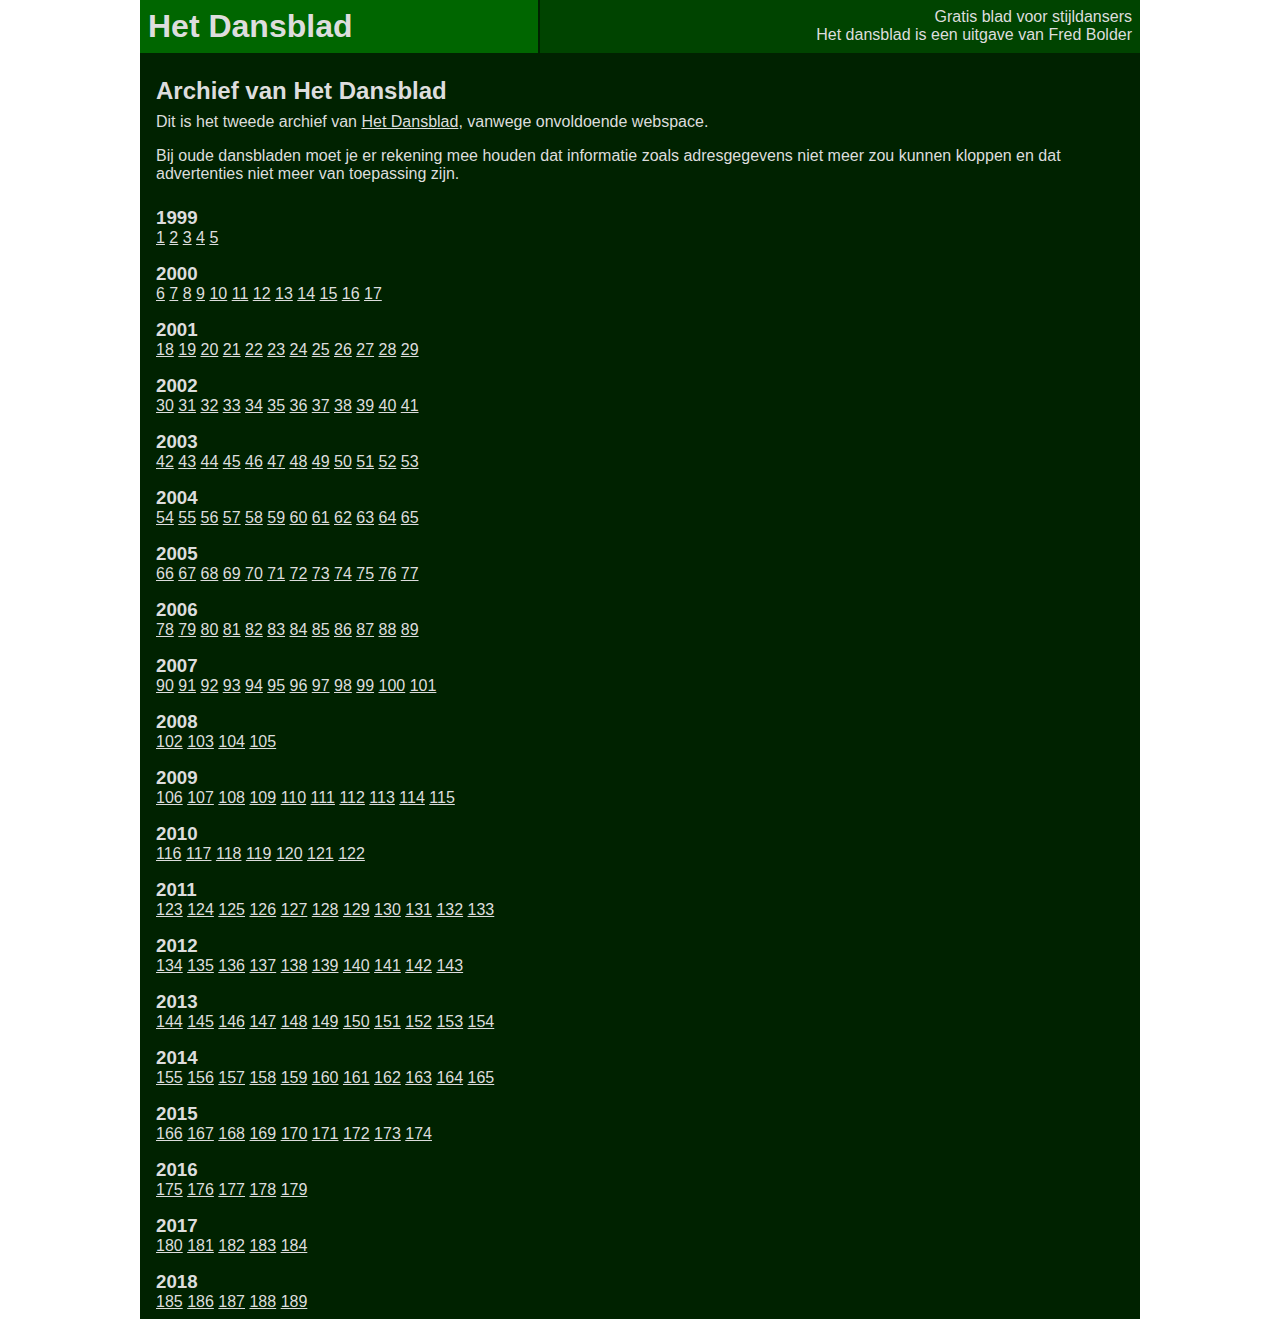
<file: index.html>
<!DOCTYPE html>
<html lang="nl">

<head>
  <meta charset="UTF-8">
  <meta http-equiv="X-UA-Compatible" content="IE=edge">
  <meta name="viewport" content="width=device-width, initial-scale=1.0">
  <meta name="AUTHOR" content="Fred Bolder">
  <meta name="KEYWORDS" content="ballroom,latin,ballroom dancing,stijldansen,dansblad,magazine">
  <meta name="DESCRIPTION" content="Archief van Het Dansblad">
  <title>Archief van Het Dansblad</title>
  <link rel="stylesheet" href="./style.css">
</head>

<body>
  <div class="page">
    <header>
      <div class="headerTitle">
        Het Dansblad
      </div>
      <div class="headerDescription">
        Gratis blad voor stijldansers<br>
        Het dansblad is een uitgave van Fred Bolder
      </div>
    </header>

    <main>
      <h2>Archief van Het Dansblad</h2>
      <p>
        Dit is het tweede archief van <a href="http://www.dansblad.nl" target="_blank">Het Dansblad</a>,
        vanwege onvoldoende webspace.
      </p>
      <p>
        Bij oude dansbladen moet je er rekening mee houden dat informatie zoals adresgegevens niet meer zou kunnen
        kloppen en dat advertenties niet meer van toepassing zijn.
      </p>
      <h3>1999</h3>
      <a href="./data/001.pdf" target="_blank">1</a>
      <a href="./data/002.pdf" target="_blank">2</a>
      <a href="./data/003.pdf" target="_blank">3</a>
      <a href="./data/004.pdf" target="_blank">4</a>
      <a href="./data/005.pdf" target="_blank">5</a>
      <h3>2000</h3>
      <a href="./data/006.pdf" target="_blank">6</a>
      <a href="./data/007.pdf" target="_blank">7</a>
      <a href="./data/008.pdf" target="_blank">8</a>
      <a href="./data/009.pdf" target="_blank">9</a>
      <a href="./data/010.pdf" target="_blank">10</a>
      <a href="./data/011.pdf" target="_blank">11</a>
      <a href="./data/012.pdf" target="_blank">12</a>
      <a href="./data/013.pdf" target="_blank">13</a>
      <a href="./data/014.pdf" target="_blank">14</a>
      <a href="./data/015.pdf" target="_blank">15</a>
      <a href="./data/016.pdf" target="_blank">16</a>
      <a href="./data/017.pdf" target="_blank">17</a>
      <h3>2001</h3>
      <a href="./data/018.pdf" target="_blank">18</a>
      <a href="./data/019.pdf" target="_blank">19</a>
      <a href="./data/020.pdf" target="_blank">20</a>
      <a href="./data/021.pdf" target="_blank">21</a>
      <a href="./data/022.pdf" target="_blank">22</a>
      <a href="./data/023.pdf" target="_blank">23</a>
      <a href="./data/024.pdf" target="_blank">24</a>
      <a href="./data/025.pdf" target="_blank">25</a>
      <a href="./data/026.pdf" target="_blank">26</a>
      <a href="./data/027.pdf" target="_blank">27</a>
      <a href="./data/028.pdf" target="_blank">28</a>
      <a href="./data/029.pdf" target="_blank">29</a>
      <h3>2002</h3>
      <a href="./data/030.pdf" target="_blank">30</a>
      <a href="./data/031.pdf" target="_blank">31</a>
      <a href="./data/032.pdf" target="_blank">32</a>
      <a href="./data/033.pdf" target="_blank">33</a>
      <a href="./data/034.pdf" target="_blank">34</a>
      <a href="./data/035.pdf" target="_blank">35</a>
      <a href="./data/036.pdf" target="_blank">36</a>
      <a href="./data/037.pdf" target="_blank">37</a>
      <a href="./data/038.pdf" target="_blank">38</a>
      <a href="./data/039.pdf" target="_blank">39</a>
      <a href="./data/040.pdf" target="_blank">40</a>
      <a href="./data/041.pdf" target="_blank">41</a>
      <h3>2003</h3>
      <a href="./data/042.pdf" target="_blank">42</a>
      <a href="./data/043.pdf" target="_blank">43</a>
      <a href="./data/044.pdf" target="_blank">44</a>
      <a href="./data/045.pdf" target="_blank">45</a>
      <a href="./data/046.pdf" target="_blank">46</a>
      <a href="./data/047.pdf" target="_blank">47</a>
      <a href="./data/048.pdf" target="_blank">48</a>
      <a href="./data/049.pdf" target="_blank">49</a>
      <a href="./data/050.pdf" target="_blank">50</a>
      <a href="./data/051.pdf" target="_blank">51</a>
      <a href="./data/052.pdf" target="_blank">52</a>
      <a href="./data/053.pdf" target="_blank">53</a>
      <h3>2004</h3>
      <a href="./data/054.pdf" target="_blank">54</a>
      <a href="./data/055.pdf" target="_blank">55</a>
      <a href="./data/056.pdf" target="_blank">56</a>
      <a href="./data/057.pdf" target="_blank">57</a>
      <a href="./data/058.pdf" target="_blank">58</a>
      <a href="./data/059.pdf" target="_blank">59</a>
      <a href="./data/060.pdf" target="_blank">60</a>
      <a href="./data/061.pdf" target="_blank">61</a>
      <a href="./data/062.pdf" target="_blank">62</a>
      <a href="./data/063.pdf" target="_blank">63</a>
      <a href="./data/064.pdf" target="_blank">64</a>
      <a href="./data/065.pdf" target="_blank">65</a>
      <h3>2005</h3>
      <a href="./data/066.pdf" target="_blank">66</a>
      <a href="./data/067.pdf" target="_blank">67</a>
      <a href="./data/068.pdf" target="_blank">68</a>
      <a href="./data/069.pdf" target="_blank">69</a>
      <a href="./data/070.pdf" target="_blank">70</a>
      <a href="./data/071.pdf" target="_blank">71</a>
      <a href="./data/072.pdf" target="_blank">72</a>
      <a href="./data/073.pdf" target="_blank">73</a>
      <a href="./data/074.pdf" target="_blank">74</a>
      <a href="./data/075.pdf" target="_blank">75</a>
      <a href="./data/076.pdf" target="_blank">76</a>
      <a href="./data/077.pdf" target="_blank">77</a>
      <h3>2006</h3>
      <a href="./data/078.pdf" target="_blank">78</a>
      <a href="./data/079.pdf" target="_blank">79</a>
      <a href="./data/080.pdf" target="_blank">80</a>
      <a href="./data/081.pdf" target="_blank">81</a>
      <a href="./data/082.pdf" target="_blank">82</a>
      <a href="./data/083.pdf" target="_blank">83</a>
      <a href="./data/084.pdf" target="_blank">84</a>
      <a href="./data/085.pdf" target="_blank">85</a>
      <a href="./data/086.pdf" target="_blank">86</a>
      <a href="./data/087.pdf" target="_blank">87</a>
      <a href="./data/088.pdf" target="_blank">88</a>
      <a href="./data/089.pdf" target="_blank">89</a>
      <h3>2007</h3>
      <a href="./data/090.pdf" target="_blank">90</a>
      <a href="./data/091.pdf" target="_blank">91</a>
      <a href="./data/092.pdf" target="_blank">92</a>
      <a href="./data/093.pdf" target="_blank">93</a>
      <a href="./data/094.pdf" target="_blank">94</a>
      <a href="./data/095.pdf" target="_blank">95</a>
      <a href="./data/096.pdf" target="_blank">96</a>
      <a href="./data/097.pdf" target="_blank">97</a>
      <a href="./data/098.pdf" target="_blank">98</a>
      <a href="./data/099.pdf" target="_blank">99</a>
      <a href="./data/100.pdf" target="_blank">100</a>
      <a href="./data/101.pdf" target="_blank">101</a>
      <h3>2008</h3>
      <a href="./data/102.pdf" target="_blank">102</a>
      <a href="./data/103.pdf" target="_blank">103</a>
      <a href="./data/104.pdf" target="_blank">104</a>
      <a href="./data/105.pdf" target="_blank">105</a>
      <h3>2009</h3>
      <a href="./data/106.pdf" target="_blank">106</a>
      <a href="./data/107.pdf" target="_blank">107</a>
      <a href="./data/108.pdf" target="_blank">108</a>
      <a href="./data/109.pdf" target="_blank">109</a>
      <a href="./data/110.pdf" target="_blank">110</a>
      <a href="./data/111.pdf" target="_blank">111</a>
      <a href="./data/112.pdf" target="_blank">112</a>
      <a href="./data/113.pdf" target="_blank">113</a>
      <a href="./data/114.pdf" target="_blank">114</a>
      <a href="./data/115.pdf" target="_blank">115</a>
      <h3>2010</h3>
      <a href="./data/116.pdf" target="_blank">116</a>
      <a href="./data/117.pdf" target="_blank">117</a>
      <a href="./data/118.pdf" target="_blank">118</a>
      <a href="./data/119.pdf" target="_blank">119</a>
      <a href="./data/120.pdf" target="_blank">120</a>
      <a href="./data/121.pdf" target="_blank">121</a>
      <a href="./data/122.pdf" target="_blank">122</a>
      <h3>2011</h3>
      <a href="./data/123.pdf" target="_blank">123</a>
      <a href="./data/124.pdf" target="_blank">124</a>
      <a href="./data/125.pdf" target="_blank">125</a>
      <a href="./data/126.pdf" target="_blank">126</a>
      <a href="./data/127.pdf" target="_blank">127</a>
      <a href="./data/128.pdf" target="_blank">128</a>
      <a href="./data/129.pdf" target="_blank">129</a>
      <a href="./data/130.pdf" target="_blank">130</a>
      <a href="./data/131.pdf" target="_blank">131</a>
      <a href="./data/132.pdf" target="_blank">132</a>
      <a href="./data/133.pdf" target="_blank">133</a>
      <h3>2012</h3>
      <a href="./data/134.pdf" target="_blank">134</a>
      <a href="./data/135.pdf" target="_blank">135</a>
      <a href="./data/136.pdf" target="_blank">136</a>
      <a href="./data/137.pdf" target="_blank">137</a>
      <a href="./data/138.pdf" target="_blank">138</a>
      <a href="./data/139.pdf" target="_blank">139</a>
      <a href="./data/140.pdf" target="_blank">140</a>
      <a href="./data/141.pdf" target="_blank">141</a>
      <a href="./data/142.pdf" target="_blank">142</a>
      <a href="./data/143.pdf" target="_blank">143</a>
      <h3>2013</h3>
      <a href="./data/144.pdf" target="_blank">144</a>
      <a href="./data/145.pdf" target="_blank">145</a>
      <a href="./data/146.pdf" target="_blank">146</a>
      <a href="./data/147.pdf" target="_blank">147</a>
      <a href="./data/148.pdf" target="_blank">148</a>
      <a href="./data/149.pdf" target="_blank">149</a>
      <a href="./data/150.pdf" target="_blank">150</a>
      <a href="./data/151.pdf" target="_blank">151</a>
      <a href="./data/152.pdf" target="_blank">152</a>
      <a href="./data/153.pdf" target="_blank">153</a>
      <a href="./data/154.pdf" target="_blank">154</a>
      <h3>2014</h3>
      <a href="./data/155.pdf" target="_blank">155</a>
      <a href="./data/156.pdf" target="_blank">156</a>
      <a href="./data/157.pdf" target="_blank">157</a>
      <a href="./data/158.pdf" target="_blank">158</a>
      <a href="./data/159.pdf" target="_blank">159</a>
      <a href="./data/160.pdf" target="_blank">160</a>
      <a href="./data/161.pdf" target="_blank">161</a>
      <a href="./data/162.pdf" target="_blank">162</a>
      <a href="./data/163.pdf" target="_blank">163</a>
      <a href="./data/164.pdf" target="_blank">164</a>
      <a href="./data/165.pdf" target="_blank">165</a>
      <h3>2015</h3>
      <a href="./data/166.pdf" target="_blank">166</a>
      <a href="./data/167.pdf" target="_blank">167</a>
      <a href="./data/168.pdf" target="_blank">168</a>
      <a href="./data/169.pdf" target="_blank">169</a>
      <a href="./data/170.pdf" target="_blank">170</a>
      <a href="./data/171.pdf" target="_blank">171</a>
      <a href="./data/172.pdf" target="_blank">172</a>
      <a href="./data/173.pdf" target="_blank">173</a>
      <a href="./data/174.pdf" target="_blank">174</a>
      <h3>2016</h3>
      <a href="./data/175.pdf" target="_blank">175</a>
      <a href="./data/176.pdf" target="_blank">176</a>
      <a href="./data/177.pdf" target="_blank">177</a>
      <a href="./data/178.pdf" target="_blank">178</a>
      <a href="./data/179.pdf" target="_blank">179</a>
      <h3>2017</h3>
      <a href="./data/180.pdf" target="_blank">180</a>
      <a href="./data/181.pdf" target="_blank">181</a>
      <a href="./data/182.pdf" target="_blank">182</a>
      <a href="./data/183.pdf" target="_blank">183</a>
      <a href="./data/184.pdf" target="_blank">184</a>
      <h3>2018</h3>
      <a href="./data/185.pdf" target="_blank">185</a>
      <a href="./data/186.pdf" target="_blank">186</a>
      <a href="./data/187.pdf" target="_blank">187</a>
      <a href="./data/188.pdf" target="_blank">188</a>
      <a href="./data/189.pdf" target="_blank">189</a>
    </main>

  </div>
</body>

</html>
</file>
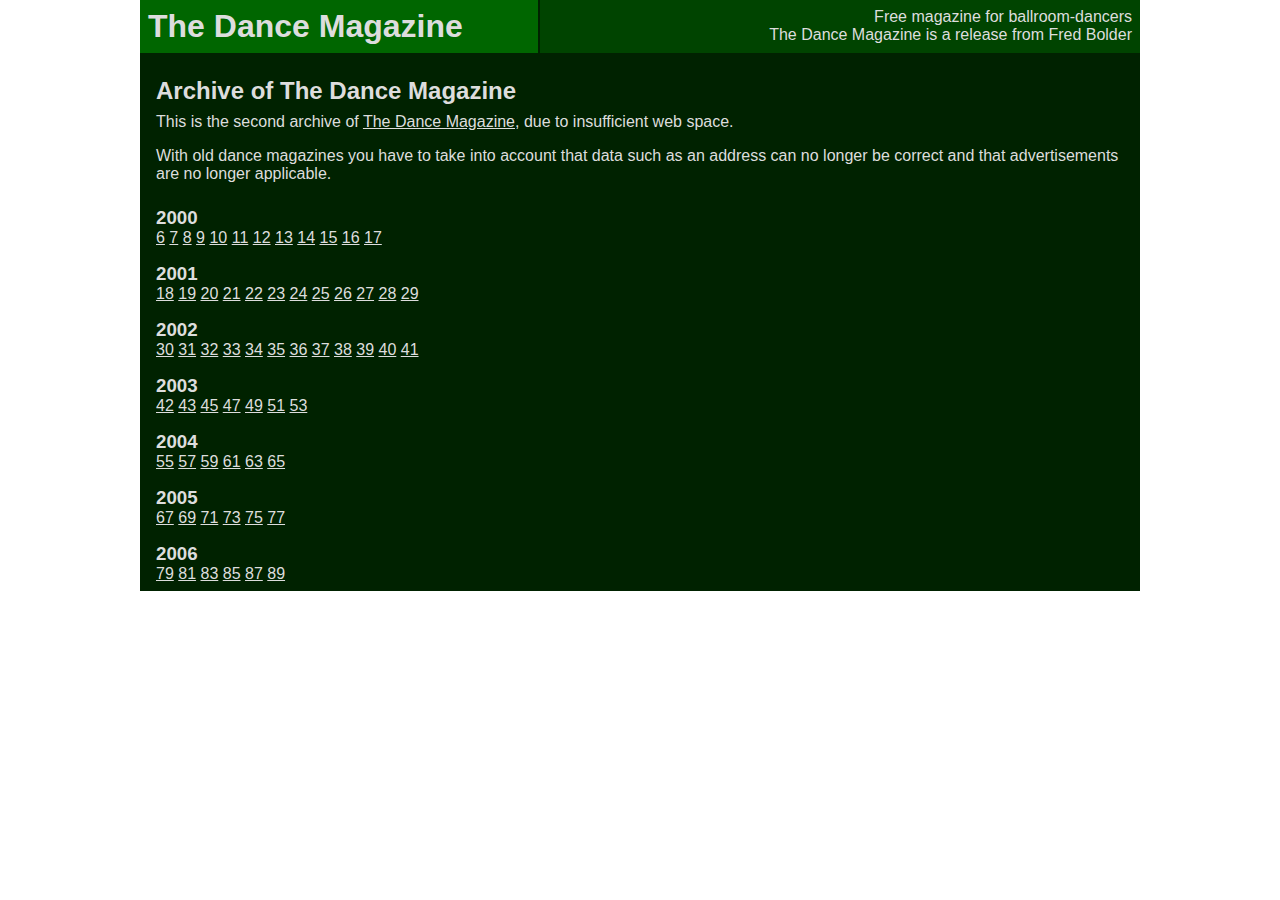
<file: index_e.html>
<!DOCTYPE html>
<html lang="en">

<head>
  <meta charset="UTF-8">
  <meta http-equiv="X-UA-Compatible" content="IE=edge">
  <meta name="viewport" content="width=device-width, initial-scale=1.0">
  <meta name="AUTHOR" content="Fred Bolder">
  <meta name="KEYWORDS" content="ballroom,latin,ballroom dancing,stijldansen,dansblad,magazine">
  <meta name="DESCRIPTION" content="Archive of The Dance Magazine">
  <title>Archive of The Dance Magazine</title>
  <link rel="stylesheet" href="./style.css">
</head>

<body>
  <div class="page">
    <header>
      <div class="headerTitle">
        The Dance Magazine
      </div>
      <div class="headerDescription">
        Free magazine for ballroom-dancers<br>
        The Dance Magazine is a release from Fred Bolder
      </div>
    </header>

    <main>
      <h2>Archive of The Dance Magazine</h2>
      <p>
        This is the second archive of <a href="http://www.dansblad.nl" target="_blank">The Dance Magazine</a>,
        due to insufficient web space.
      </p>
      <p>
        With old dance magazines you have to take into account that data such as an address can no longer be correct and
        that advertisements are no longer applicable.
      </p>
      <h3>2000</h3>
      <a href="./data/006e.pdf" target="_blank">6</a>
      <a href="./data/007e.pdf" target="_blank">7</a>
      <a href="./data/008e.pdf" target="_blank">8</a>
      <a href="./data/009e.pdf" target="_blank">9</a>
      <a href="./data/010e.pdf" target="_blank">10</a>
      <a href="./data/011e.pdf" target="_blank">11</a>
      <a href="./data/012e.pdf" target="_blank">12</a>
      <a href="./data/013e.pdf" target="_blank">13</a>
      <a href="./data/014e.pdf" target="_blank">14</a>
      <a href="./data/015e.pdf" target="_blank">15</a>
      <a href="./data/016e.pdf" target="_blank">16</a>
      <a href="./data/017e.pdf" target="_blank">17</a>
      <h3>2001</h3>
      <a href="./data/018e.pdf" target="_blank">18</a>
      <a href="./data/019e.pdf" target="_blank">19</a>
      <a href="./data/020e.pdf" target="_blank">20</a>
      <a href="./data/021e.pdf" target="_blank">21</a>
      <a href="./data/022e.pdf" target="_blank">22</a>
      <a href="./data/023e.pdf" target="_blank">23</a>
      <a href="./data/024e.pdf" target="_blank">24</a>
      <a href="./data/025e.pdf" target="_blank">25</a>
      <a href="./data/026e.pdf" target="_blank">26</a>
      <a href="./data/027e.pdf" target="_blank">27</a>
      <a href="./data/028e.pdf" target="_blank">28</a>
      <a href="./data/029e.pdf" target="_blank">29</a>
      <h3>2002</h3>
      <a href="./data/030e.pdf" target="_blank">30</a>
      <a href="./data/031e.pdf" target="_blank">31</a>
      <a href="./data/032e.pdf" target="_blank">32</a>
      <a href="./data/033e.pdf" target="_blank">33</a>
      <a href="./data/034e.pdf" target="_blank">34</a>
      <a href="./data/035e.pdf" target="_blank">35</a>
      <a href="./data/036e.pdf" target="_blank">36</a>
      <a href="./data/037e.pdf" target="_blank">37</a>
      <a href="./data/038e.pdf" target="_blank">38</a>
      <a href="./data/039e.pdf" target="_blank">39</a>
      <a href="./data/040e.pdf" target="_blank">40</a>
      <a href="./data/041e.pdf" target="_blank">41</a>
      <h3>2003</h3>
      <a href="./data/042e.pdf" target="_blank">42</a>
      <a href="./data/043e.pdf" target="_blank">43</a>
      <a href="./data/045e.pdf" target="_blank">45</a>
      <a href="./data/047e.pdf" target="_blank">47</a>
      <a href="./data/049e.pdf" target="_blank">49</a>
      <a href="./data/051e.pdf" target="_blank">51</a>
      <a href="./data/053e.pdf" target="_blank">53</a>
      <h3>2004</h3>
      <a href="./data/055e.pdf" target="_blank">55</a>
      <a href="./data/057e.pdf" target="_blank">57</a>
      <a href="./data/059e.pdf" target="_blank">59</a>
      <a href="./data/061e.pdf" target="_blank">61</a>
      <a href="./data/063e.pdf" target="_blank">63</a>
      <a href="./data/065e.pdf" target="_blank">65</a>
      <h3>2005</h3>
      <a href="./data/067e.pdf" target="_blank">67</a>
      <a href="./data/069e.pdf" target="_blank">69</a>
      <a href="./data/071e.pdf" target="_blank">71</a>
      <a href="./data/073e.pdf" target="_blank">73</a>
      <a href="./data/075e.pdf" target="_blank">75</a>
      <a href="./data/077e.pdf" target="_blank">77</a>
      <h3>2006</h3>
      <a href="./data/079e.pdf" target="_blank">79</a>
      <a href="./data/081e.pdf" target="_blank">81</a>
      <a href="./data/083e.pdf" target="_blank">83</a>
      <a href="./data/085e.pdf" target="_blank">85</a>
      <a href="./data/087e.pdf" target="_blank">87</a>
      <a href="./data/089e.pdf" target="_blank">89</a>
    </main>

  </div>
</body>

</html>
</file>
<file: style.css>
* {
  box-sizing: border-box;
  margin: 0px;
  padding: 0px;
}

body {
  font-family: Verdana, Geneva, Tahoma, sans-serif;
}

a {
  color: #dddddd;
}

h3 {
  margin-top: 1rem;
}

.page {
  max-width: 1000px;
  margin: auto;
  background-color: #002200;
  color: #dddddd;
}

header,
nav,
main,
footer {
  margin-bottom: 1rem;
  padding-bottom: 0.5rem;
}

nav,
main,
footer {
  margin-top: 1rem;
  padding-left: 1rem;
  padding-right: 1rem;
}

p {
  padding-top: 0.5rem;
  padding-bottom: 0.5rem;
}


header {
  display: flex;
  flex-direction: column;
}

nav ul {
  list-style-type: none;
  display: flex;
  flex-direction: row;
  justify-content: flex-start;
  flex-wrap: wrap;
  column-gap: 1rem;
  row-gap: 0.25rem;
}

.headerTitle {
  background-color: #006600;
  width: 100%;
  border-right: 2px solid #002200;
  font-weight: bold;
  font-size: 2rem;
  padding: 0.5rem;
}

.headerDescription {
  background-color: #004400;
  width: 100%;
  font-size: 1rem;
  padding: 0.5rem;
}

.dansblad {
  margin-top: 1rem;
  margin-bottom: 1rem;
  background-color: #004400;
  display: flex;
  flex-direction: row;
}

.dansbladNumber {
  padding: 0.5rem;
  border-right: 2px solid #002200;
}

.dansbladContent {
  padding: 0.5rem;
}

.dansbladContent ul {
  margin-left: 1rem;
}

@media (min-width: 700px) {
  header {
    display: flex;
    flex-direction: row;
  }

  .headerTitle {
    width: 40%;
  }

  .headerDescription {
    width: 60%;
    text-align: right;
  }

  .dansbladNumber {
    min-width: 10rem;
  }
}
</file>
